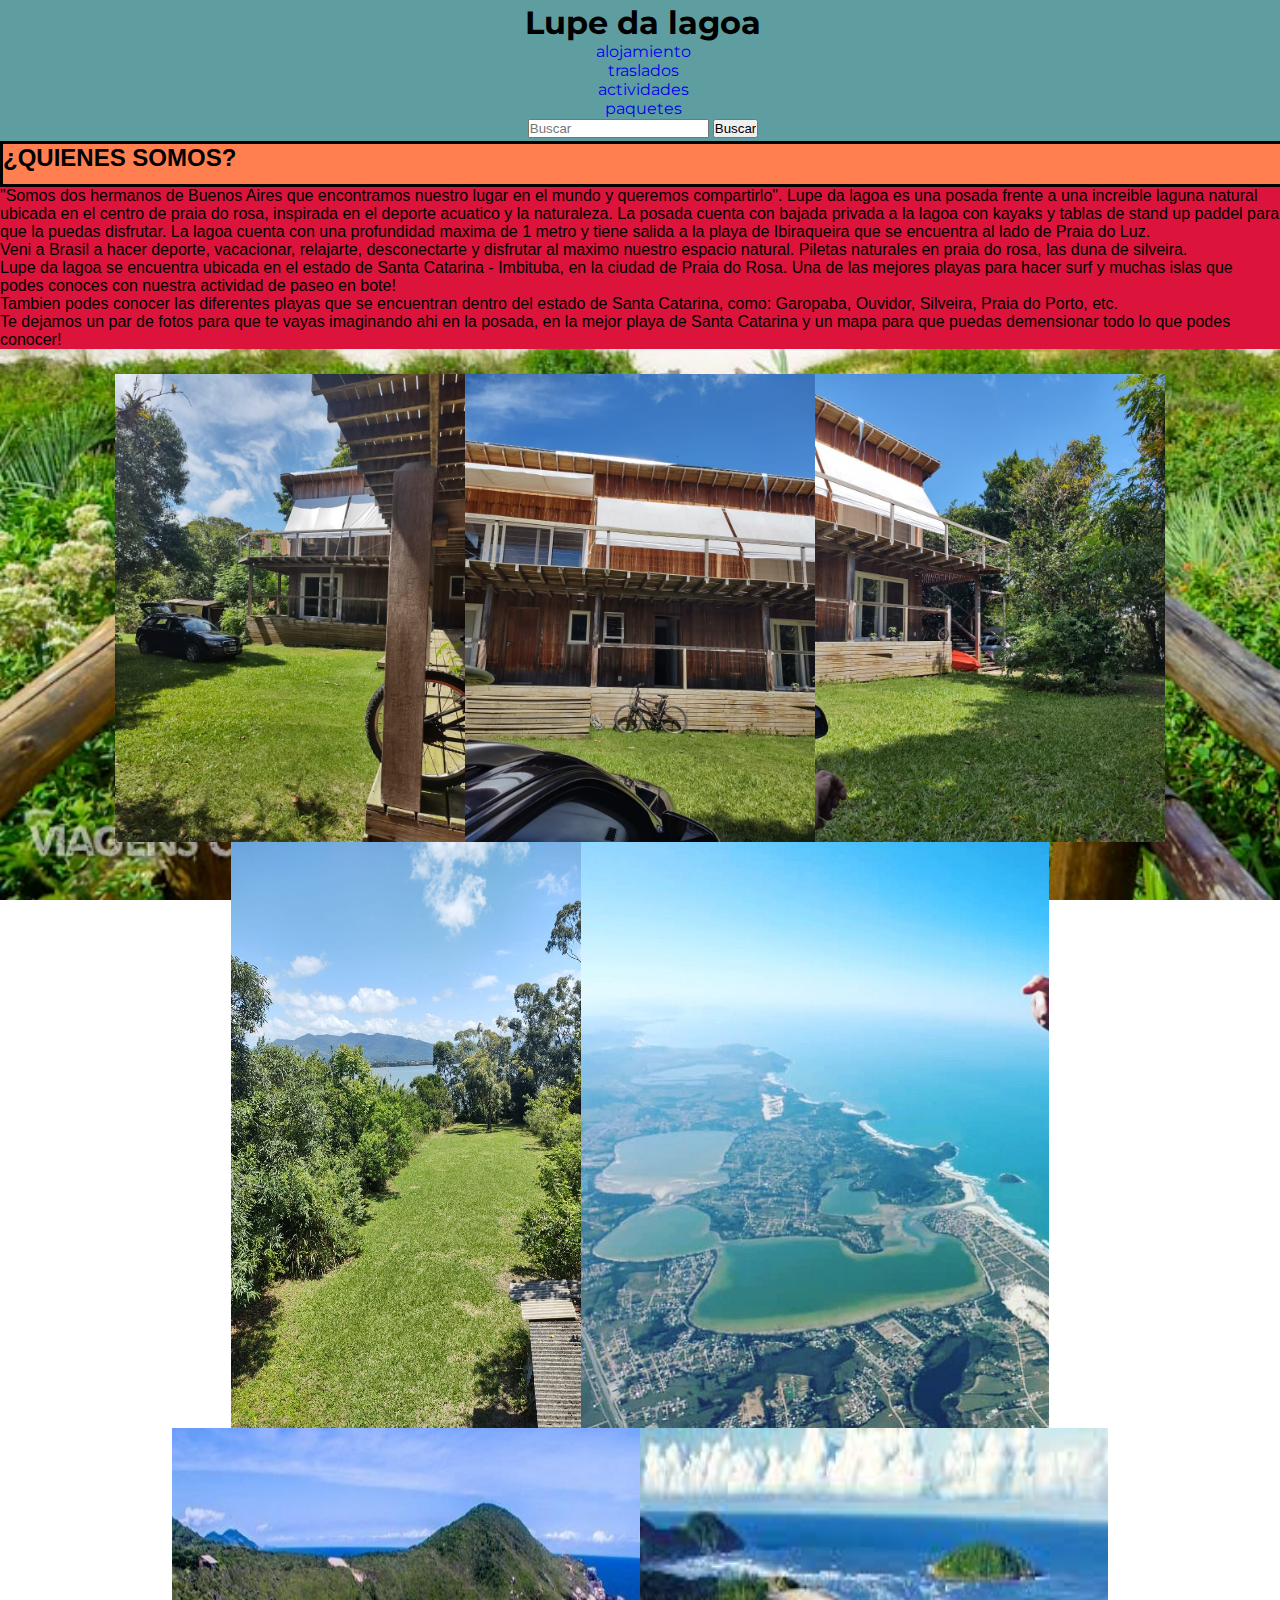
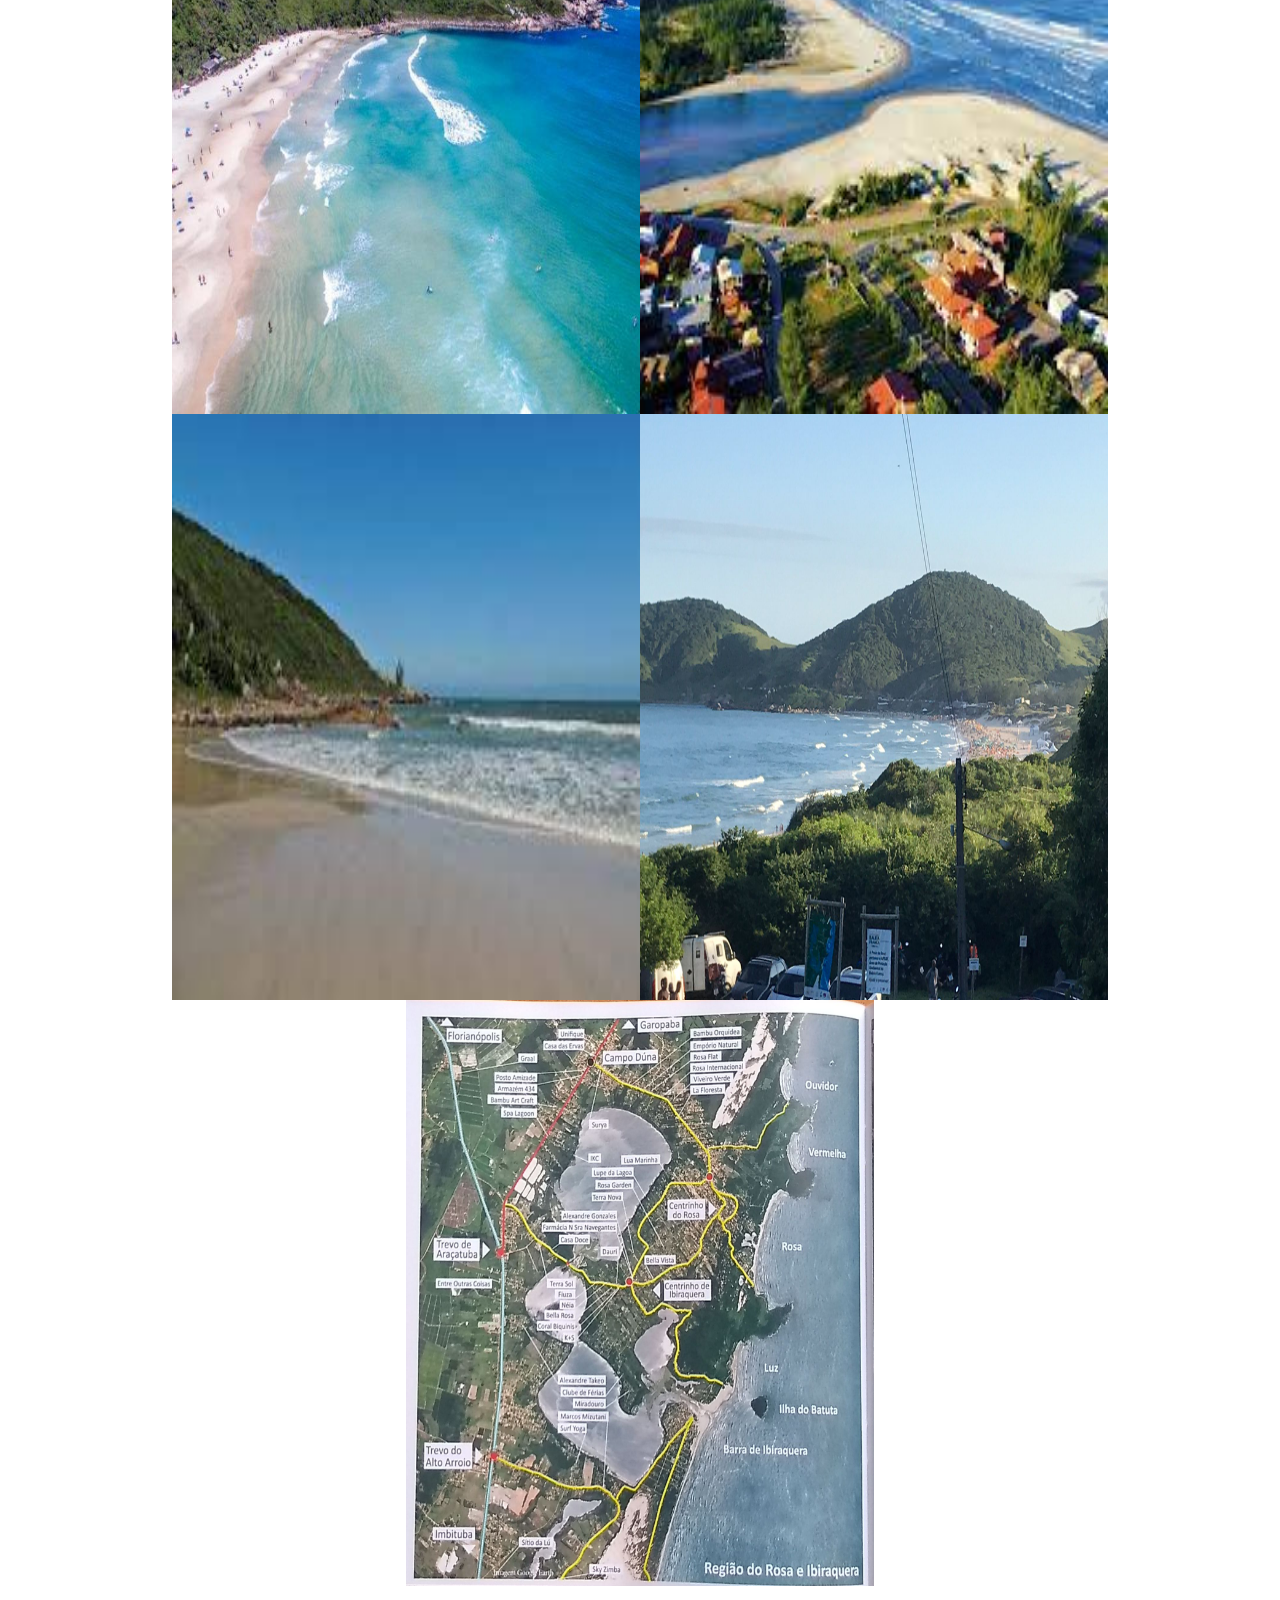
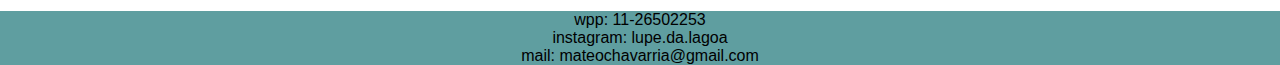
<file: index.html>
<!DOCTYPE html>
<html lang="en">
<head>
  <meta charset="UTF-8">
  <meta http-equiv="X-UA-Compatible" content="IE=edge">
  <meta name="viewport" content="width=device-width, initial-scale=1.0">
  <link rel="stylesheet" href="./css/styles.css">
  <title>VACACIONES EN BRASIL - proyecto coder</title>
<link rel="preconnect" href="https://fonts.googleapis.com">
<link rel="preconnect" href="https://fonts.gstatic.com" crossorigin>
<link href="https://fonts.googleapis.com/css2?family=Montserrat:wght@300&family=Noto+Sans+JP:wght@300&family=Ubuntu:wght@500&display=swap" rel="stylesheet">

</head>

<body>
  <header>
    <h1>Lupe da lagoa</h1>
    <nav class="barra.de.navegacion">
      <ul>
        <li><a href="pages/alojamiento.html">alojamiento</a></li>
        <li><a href="pages/traslados.html">traslados</a></li>
        <li><a href="pages/actividades.html">actividades</a></li>
        <li><a href="pages/paquetes.html">paquetes</a></li>
      </ul>
    </nav>
    <form action="" class="header-form">
      <input type="search" placeholder="Buscar">
      <input type="submit" value="Buscar"> 
    </form>
  </header>
  <main>
    <h2>
      <div class="quienes-somos"> ¿QUIENES SOMOS?</div>
    </h2>

      <p class="caja2">"Somos dos hermanos de Buenos Aires que encontramos nuestro lugar en el mundo y queremos compartirlo". Lupe da lagoa es una posada frente a una increible laguna natural ubicada en el centro de praia do rosa, inspirada en el deporte acuatico y la naturaleza. La posada cuenta con bajada privada a la lagoa con kayaks y tablas de stand up paddel para que la puedas disfrutar. La lagoa cuenta con una profundidad maxima de 1 metro y tiene salida a la playa de Ibiraqueira que se encuentra al lado de Praia do Luz. <br>
      
      Veni a Brasil a hacer deporte, vacacionar, relajarte, desconectarte y disfrutar al maximo nuestro espacio natural. Piletas naturales en praia do rosa, las duna de silveira. <br>
      
      Lupe da lagoa se encuentra ubicada en el estado de Santa Catarina - Imbituba, en la ciudad de Praia do Rosa. Una de las mejores playas para hacer surf y muchas islas que podes conoces con nuestra actividad de paseo en bote! <br>
      
      Tambien podes conocer las diferentes playas que se encuentran dentro del estado de Santa Catarina, como: Garopaba, Ouvidor, Silveira, Praia do Porto, etc. <br>
       
      Te dejamos un par de fotos para que te vayas imaginando ahi en la posada, en la mejor playa de Santa Catarina y un mapa para que puedas demensionar todo lo que podes conocer! <br>
     </p>
     <section class="galeria"></section>
     <div class="contenedor-galeria">

      <img src="./img/casa izquierda.jpg" alt="casa izquierda" style= "width: 350px;">
      <img src="./img/casa frente.jpg" alt="casa frente" style= "width: 350px"; >
      <img src="./img/casa derecha.jpg" alt="casa derecha"style="width: 350px;">
      <img src="./img/vista a la lagoa.jpg" alt="lagoa" style=" width: 350px;" >
      <img src="./img/praia do rosa desde arriba.jpg" alt="cielo" style="width: 468px"; height="586px">
      <img src="./img/canto norte.jpg" alt="canto norte" style="width: 468px"; height="586px">
      <img src="./img/conexion de lagoa y playa.jpg" alt="conexion" style="width: 468px"; height="586px">
      <img src="./img/foto praia.jpg" alt="praia" style="width: 468px"; height="586px">
      <img src="./img/canto sur.jpeg" alt="canto sur" style="width: 468px"; height="586px">
      <img src="./img/mapa praia do rosa.jpg" alt="mapa" style="width: 468px"; height="586px">

    </div>
    
  </main>

</div>
<footer>
  <ul>
    <li>wpp: 11-26502253</li>
    <li>instagram: lupe.da.lagoa</li>
    <li>mail: mateochavarria@gmail.com</li>
  </ul>
</footer>
</body>

</html>
</file>
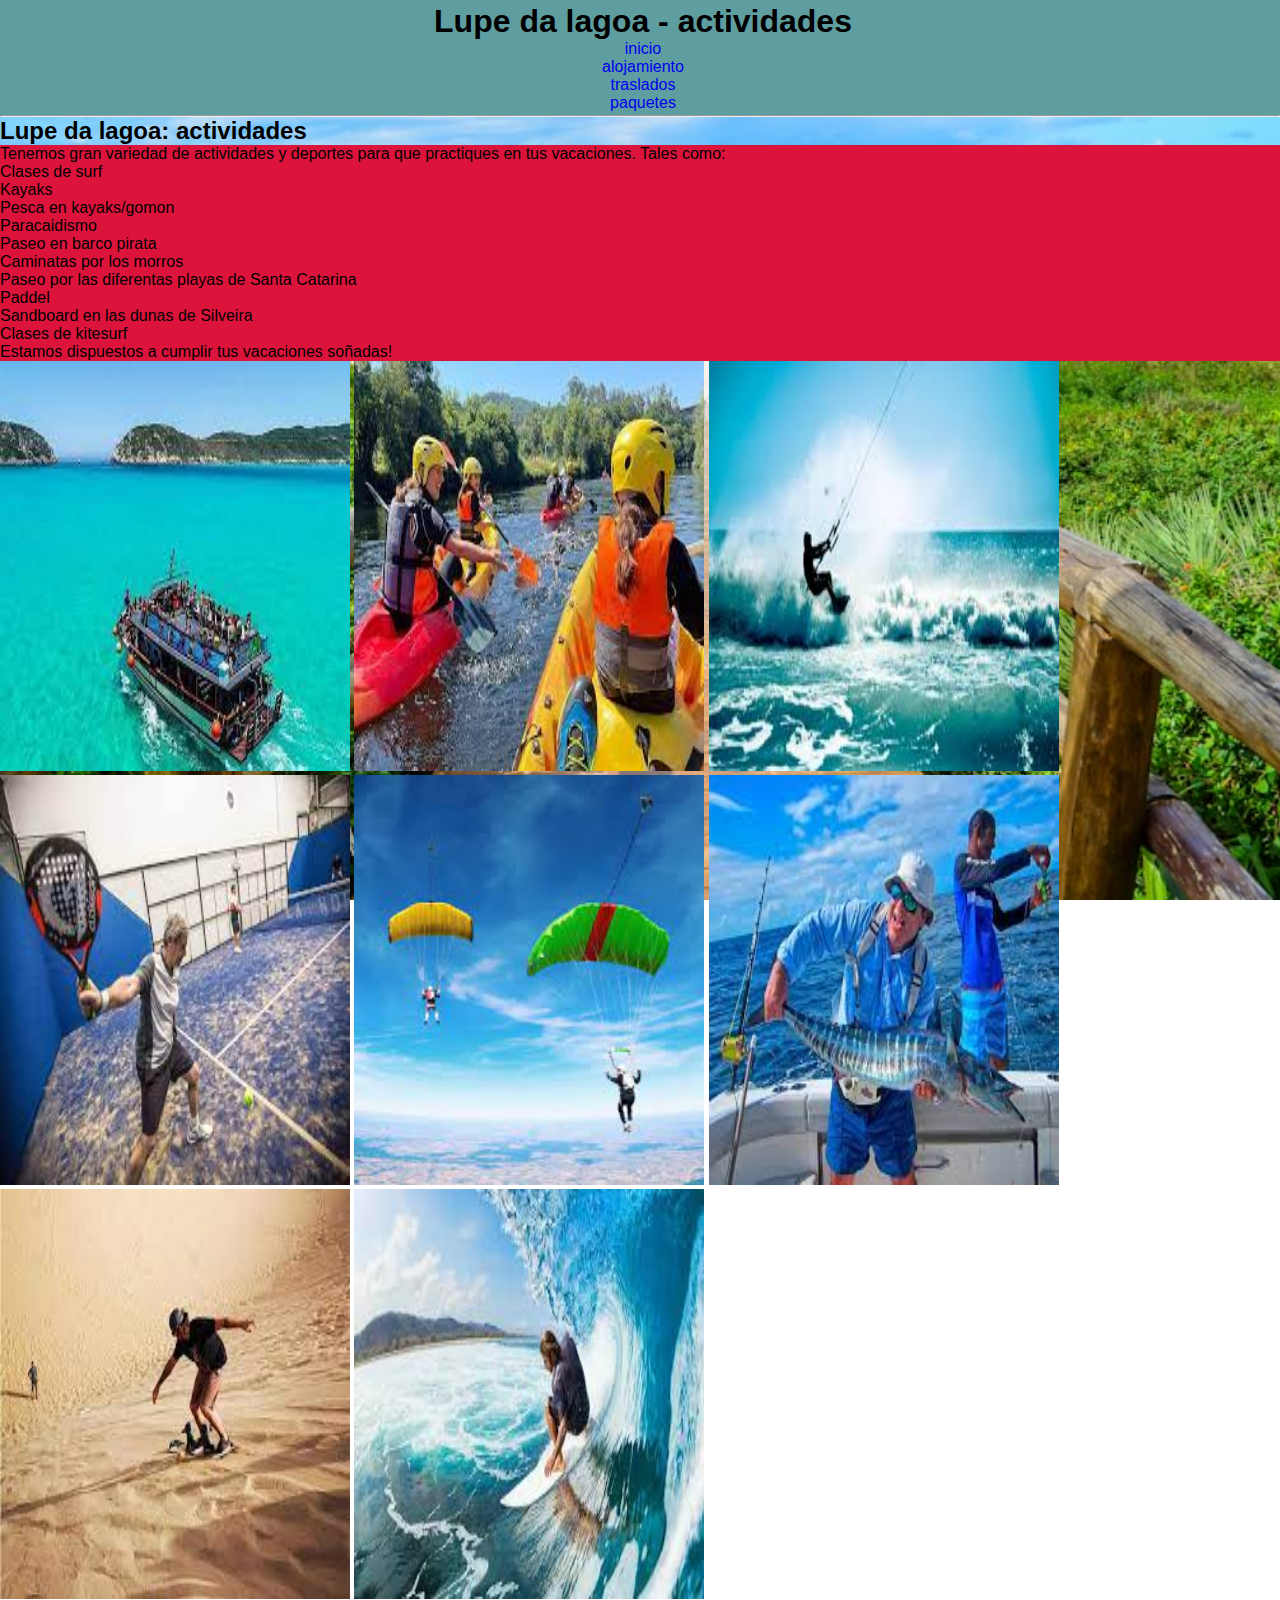
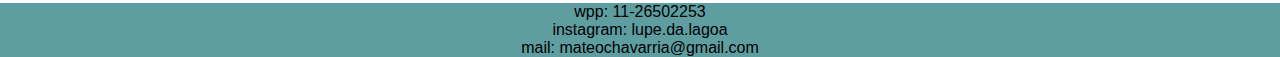
<file: pages/actividades.html>
<!DOCTYPE html>
<html lang="en">
<head>
    <meta charset="UTF-8">
    <meta http-equiv="X-UA-Compatible" content="IE=edge">
    <meta name="viewport" content="width=device-width, initial-scale=1.0">
    <link rel="stylesheet" href="../css/styles.css">
    <title>VACACIONES EN BRASIL - proyecto coder</title>
</head>
<body>
    <header>
    <h1>Lupe da lagoa - actividades</h1>
    <nav>
        <ul>
            <li><a href="../index.html">inicio</a></li>
            <li><a href="./alojamiento.html">alojamiento</a></li>
            <li><a href="./traslados.html">traslados</a></li>
            <li><a href="./paquetes.html">paquetes</a></li>
        </ul>
    </nav>
</header>
<hr>
    <main>
        <h2 class="caja">Lupe da lagoa: actividades</h2>
        <div class="caja2">
        <p>Tenemos gran variedad de actividades y deportes para que practiques en tus vacaciones. Tales como: 
            <ul>
                <li>Clases de surf</li>
                <li>Kayaks</li>
                <li>Pesca en kayaks/gomon</li>
                <li>Paracaidismo</li>
                <li>Paseo en barco pirata</li>
                <li>Caminatas por los morros</li>
                <li>Paseo por las diferentas playas de Santa Catarina</li>
                <li>Paddel</li>
                <li>Sandboard en las dunas de Silveira</li>
                <li>Clases de kitesurf</li>
            </ul>
            Estamos dispuestos a cumplir tus vacaciones soñadas! 
        </p>
        </div>
        <img src="../img/barco.jpg" alt="" style="width: 350px;" height="410px">
        <img src="../img/kayak.jpg" alt="" style="width: 350px;" height="410px">
        <img src="../img/kitesurf.jpg" alt="" style="width: 350px;" height="410px">
        <img src="../img/paddel.jpg" alt="" style="width: 350px;" height="410px">
        <img src="../img/paracaidismo.jpg" alt="" style="width: 350px;" height="410px">
        <img src="../img/pesca.jpg" alt="" style="width: 350px;" height="410px">
        <img src="../img/sandboard.jpg" alt="" style="width: 350px;" height="410px">
        <img src="../img/surf.jpg" alt="" style="width: 350px;" height="410px">
    </main>

    <footer>
        <ul>
            <li>wpp: 11-26502253</li>
            <li>instagram: lupe.da.lagoa</li>
            <li>mail: mateochavarria@gmail.com</li>
          </ul>
    </footer>
    
</body>
</html>
</file>
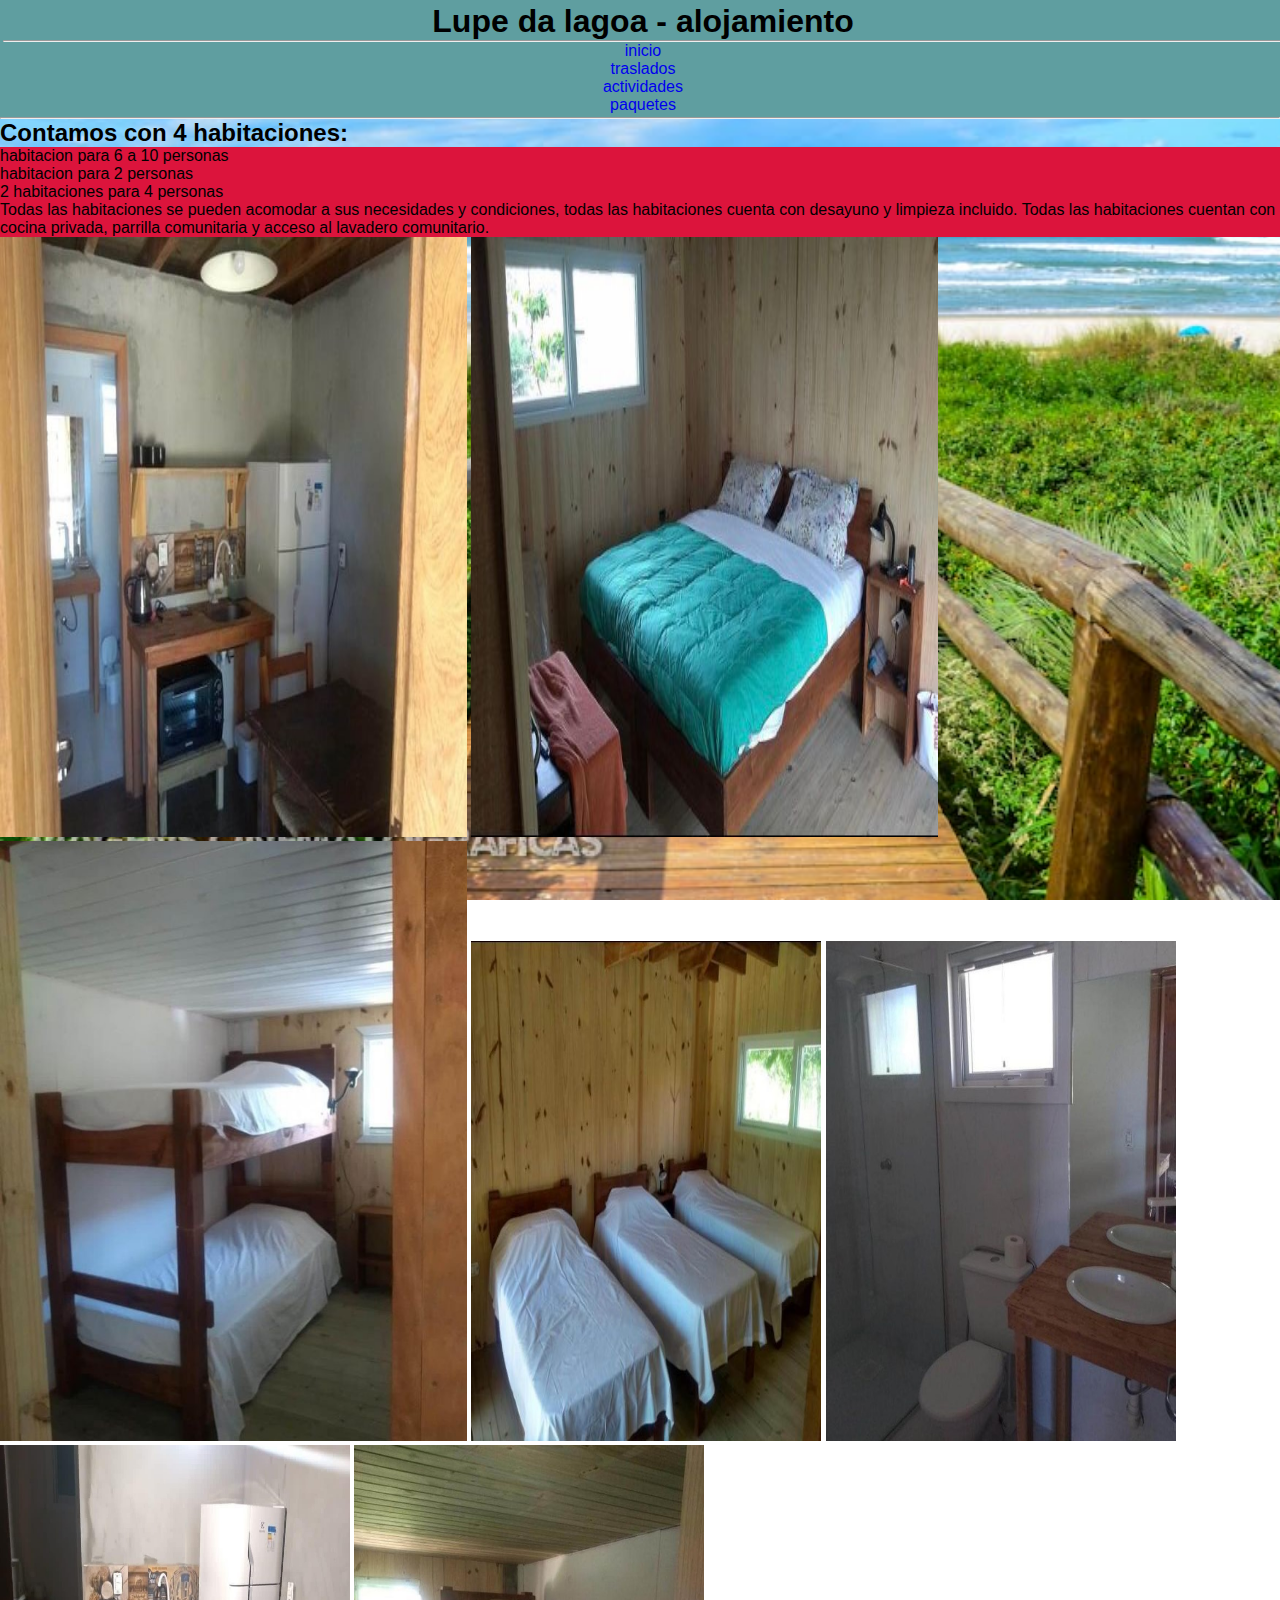
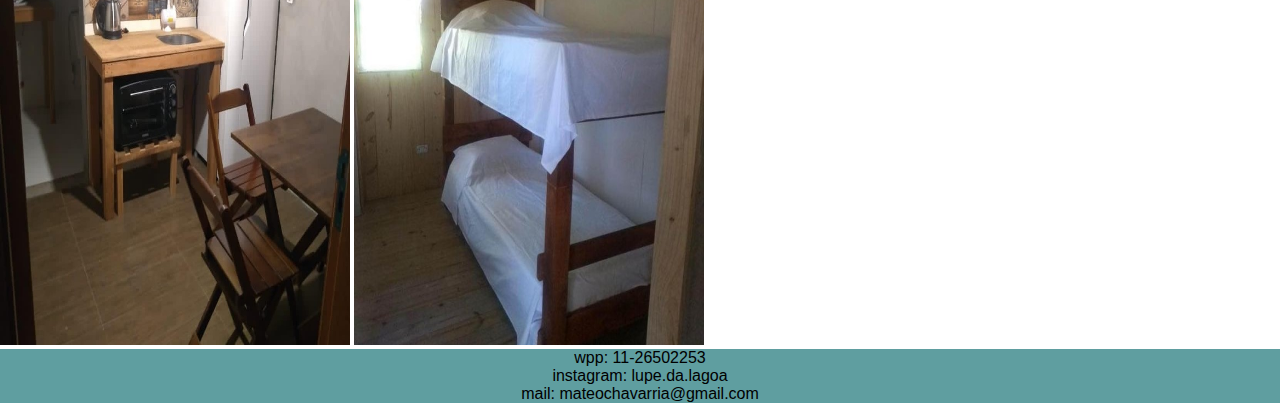
<file: pages/alojamiento.html>
<!DOCTYPE html>
<html lang="en">
<head>
    <meta charset="UTF-8">
    <meta http-equiv="X-UA-Compatible" content="IE=edge">
    <meta name="viewport" content="width=device-width, initial-scale=1.0">
    <link rel="stylesheet" href="../css/styles.css">
    <title>VACACIONES EN BRASIL - proyecto coder</title>

</head>
<body>

    <header>
        <h1>Lupe da lagoa - alojamiento</h1>
        <hr>
        <nav>
            <ul>
                <li><a href="../index.html">inicio</a></li>
                <li><a href="./traslados.html">traslados</a></li>
                <li><a href="./actividades.html">actividades</a></li>
                <li><a href="./paquetes.html">paquetes</a></li>
            </ul>
        </nav>
    </header>
<hr>
    <main>
        <h2 class="caja">Contamos con 4 habitaciones:</h2>
        <div class="caja2">
        <ul>
            <li>habitacion para 6 a 10 personas</li>
            <li>habitacion para 2 personas</li>
            <li>2 habitaciones para 4 personas</li>
        </ul>
        <p>Todas las habitaciones se pueden acomodar a sus necesidades y condiciones, todas las habitaciones cuenta con desayuno y limpieza incluido. Todas las habitaciones cuentan con cocina privada, parrilla comunitaria y acceso al lavadero comunitario. </p>
        </div>
        <img src="../img/cocina.jpeg" alt="" style="width: 467px;" height="600px">
        <img src="../img/cama matrimonial.jpeg" alt=""style="width: 467px;" height="600px">
        <img src="../img/cama cuchetas.jpeg" alt=""style="width: 467px;" height="600">
        <img src="../img/camas individuales.jpeg" alt=""style="width: 350px;" height="500px">
        <img src="../img/baño.jpeg" alt=""style="width: 350px;" height="500px">
        <img src="../img/cocina 1.jpg.jpeg" alt=""style="width: 350px;" height="500px">
        <img src="../img/cama cuchetas 2.jpeg" alt="" style="width: 350px;" height="500px">


    </main>

    <footer>
        <ul>
            <li>wpp: 11-26502253</li>
            <li>instagram: lupe.da.lagoa</li>
            <li>mail: mateochavarria@gmail.com</li>
          </ul>
    </footer>
    
</body>
</html>
</file>
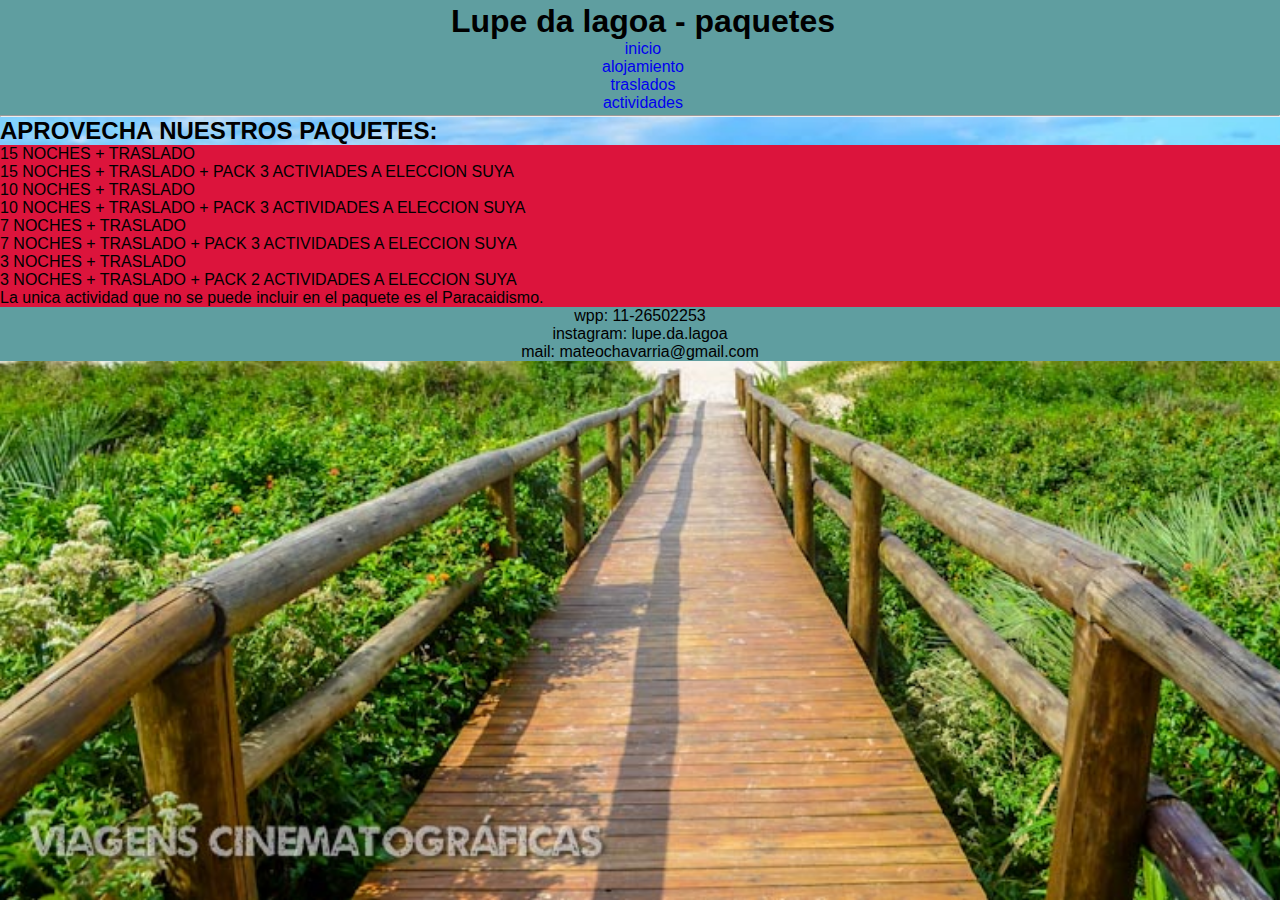
<file: pages/paquetes.html>
<!DOCTYPE html>
<html lang="en">
<head>
    <meta charset="UTF-8">
    <meta http-equiv="X-UA-Compatible" content="IE=edge">
    <meta name="viewport" content="width=device-width, initial-scale=1.0">
    <link rel="stylesheet" href="../css/styles.css">
    <title>VACACIONES EN BRASIL - proyecto coder</title>
</head>
<body>
    <header>
        <h1>Lupe da lagoa - paquetes</h1>
        <nav>
            <ul>
                <li><a href="../index.html">inicio</a></li>
                <li><a href="./alojamiento.html">alojamiento</a></li>
                <li><a href="./traslados.html">traslados</a></li>
                <li><a href="./actividades.html">actividades</a></li>
            </ul>
        </nav>
    </header>
<hr>
    <main>
        <h2 class="caja">APROVECHA NUESTROS PAQUETES:</h2>
        <div class="caja2">
        <ul>
            <li>15 NOCHES + TRASLADO</li>
            <li>15 NOCHES + TRASLADO + PACK 3 ACTIVIADES A ELECCION SUYA</li>
            <li>10 NOCHES + TRASLADO</li>
            <li>10 NOCHES + TRASLADO + PACK 3 ACTIVIDADES A ELECCION SUYA</li>
            <li>7 NOCHES + TRASLADO</li>
            <li>7 NOCHES + TRASLADO + PACK 3 ACTIVIDADES A ELECCION SUYA</li>
            <li>3 NOCHES + TRASLADO</li>
            <li>3 NOCHES + TRASLADO + PACK 2 ACTIVIDADES A ELECCION SUYA</li>
        </ul>
        <p>La unica actividad que no se puede incluir en el paquete es el Paracaidismo.
        </p>
        </div>
    </main>

    <footer>
        <ul>
            <li>wpp: 11-26502253</li>
            <li>instagram: lupe.da.lagoa</li>
            <li>mail: mateochavarria@gmail.com</li>
          </ul>
    </footer>
</body>
</html>
</file>
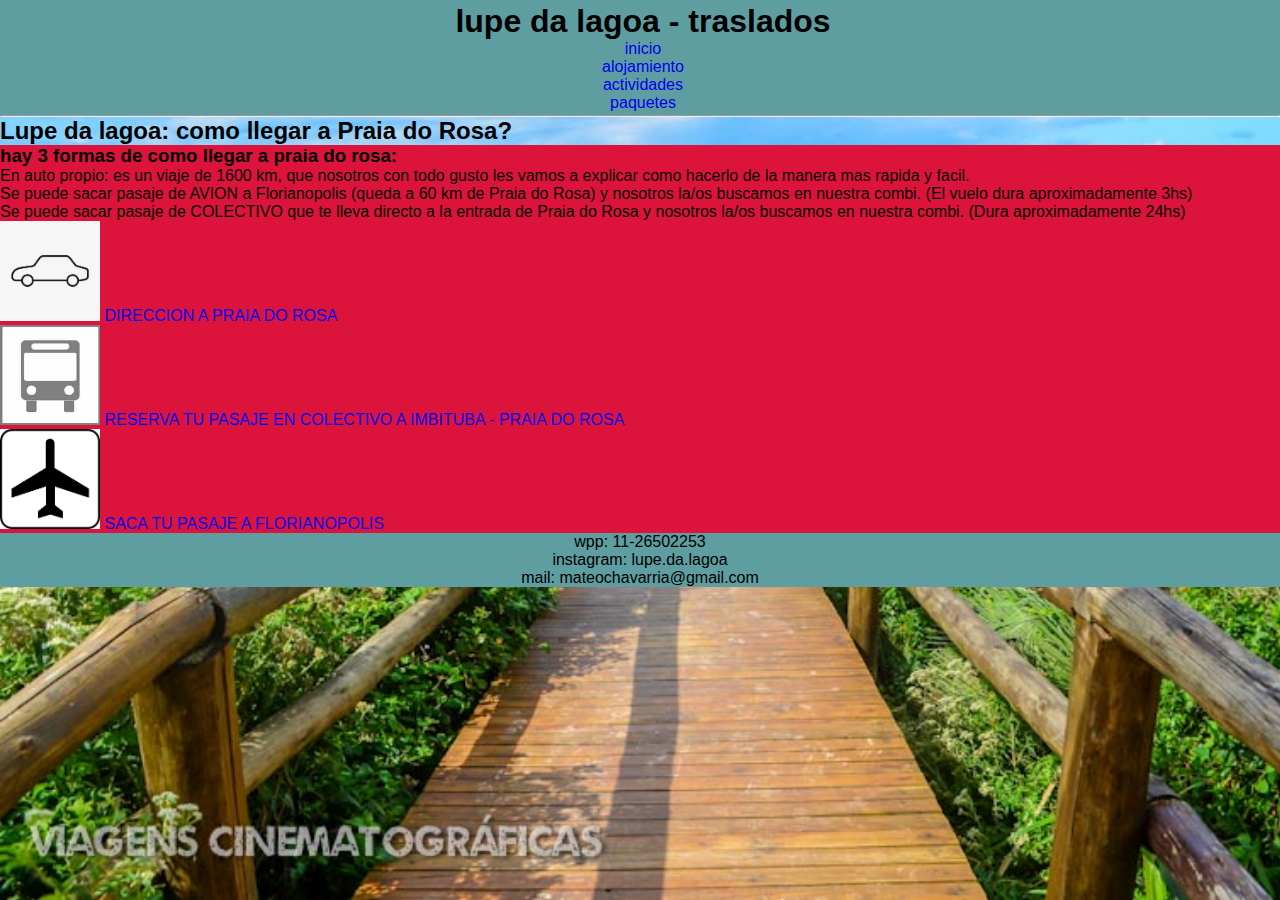
<file: pages/traslados.html>
<!DOCTYPE html>
<html lang="en">
<head>
    <meta charset="UTF-8">
    <meta http-equiv="X-UA-Compatible" content="IE=edge">
    <meta name="viewport" content="width=device-width, initial-scale=1.0">
    <link rel="stylesheet" href="../css/styles.css">
    <title>VACACIONES EN BRASIL - proyecto coder</title>
</head>
<body>
    <header>
        <h1>lupe da lagoa - traslados</h1>
    
    <nav>
        <ul>
            <li><a href="../index.html">inicio</a></li>
            <li><a href="./alojamiento.html">alojamiento</a></li>
            <li><a href="./actividades.html">actividades</a></li>
            <li><a href="./paquetes.html">paquetes</a></li>
        </ul>
    </nav>
</header>
<hr>
    <main>
        <h2 class="caja"> Lupe da lagoa: como llegar a Praia do Rosa?</h2>
          <div class="caja2">
            <h3>hay 3 formas de como llegar a praia do rosa: </h3>
            <ul>
                <li>En auto propio: es un viaje de 1600 km, que nosotros con todo gusto les vamos a explicar como hacerlo de la manera mas rapida y facil.</li>
                <li>Se puede sacar pasaje de AVION a Florianopolis (queda a 60 km de Praia do Rosa) y nosotros la/os buscamos en nuestra combi. (El vuelo dura aproximadamente 3hs)</li>
                <li>Se puede sacar pasaje de COLECTIVO que te lleva directo a la entrada de Praia do Rosa y nosotros la/os buscamos en nuestra combi. (Dura aproximadamente 24hs)</li>
            </ul>
            <ul>
            <li><img src="../img/auto.jpg" alt="foto icono auto" style="width: 100px;">
            <a href="https://www.google.com.ar/maps/place/Praia+do+Rosa/@-28.1292885,-48.648809,15z/data=!3m1!4b1!4m6!3m5!1s0x9526cc1fa0854bc3:0x845bb5b1c82513d9!8m2!3d-28.1300744!4d-48.6421002!16s%2Fg%2F11bxg0wxg2?hl=es&authuser=0">DIRECCION A PRAIA DO ROSA</a></li>
            <li><img src="../img/bondi.jpg" alt="foto icono COLECTIVO" style="width: 100px;">
            <a href="https://www.busbud.com/es-419/bus-schedules-results/69y7pd/6fvrkt?outbound_date=2023-03-20&adults=1">RESERVA TU PASAJE EN COLECTIVO A IMBITUBA - PRAIA DO ROSA</a></li>
            <li><img src="../img/avion.png" alt="foto icono avion" style="width: 100px;">
            <a href="https://www.despegar.com.ar/vuelos/BUE/FLN?from=SB&di=1-0">SACA TU PASAJE A FLORIANOPOLIS</a></li>
            </ul>
            </div>
        
    </main>

    <footer>
        <ul>
            <li>wpp: 11-26502253</li>
            <li>instagram: lupe.da.lagoa</li>
            <li>mail: mateochavarria@gmail.com</li>
          </ul>
    </footer>
    
</body>
</html>
</file>
<file: css/styles.css>
*{
    margin: 0;
    padding: 0;
    list-style: none;
    text-decoration: none;
}

  .barra.de.navegacion a{
    text-align: center;
    flex-wrap: wrap;
    justify-content: end;
    align-items: center;
    display: inline-block;
    margin-top: 20px;
  }

  body {
    font-family: 'Franklin Gothic Medium', 'Arial Narrow', Arial, sans-serif;
    background-image: url(../img/PraiadoRosa_043.jpg);
    background-size: cover;
    background-attachment: fixed;
    background-repeat:no-repeat ;

}

.caja2 {
    font-size: 16px;
    background-color:crimson;
    color:black ;
    width: 100%;

    
  }

body footer{
    background-color: cadetblue;
    color: black;
    width: 100%;
    text-align: center;
    font-family: 'Gill Sans', 'Gill Sans MT', Calibri, 'Trebuchet MS', sans-serif;
    
}

  @media screen and (max-width: 768px) {
    .contenedor {
      max-width: 100%;
      padding: 10px;
      
    }
    header {
      text-align: center;
      background-color: cadetblue;
      color: black;
      width: 100%;
      font-family: 'Montserrat', sans-serif;
      text-decoration: solid; 
    }

    .quienes-somos{
        background-color:coral;
        color: black; 
        width: 100%;
        height: 40px; 
        text-align: center;
        border-style: solid;
        border-color: black;
        border-width: 3px;
     }
    
    .caja2 {
      font-size: 16px;
      background-color:crimson;
      color:black ;
  
      
    }
    .contenedor-galeria {
      display: flex;
      flex-wrap: wrap;
      justify-content: center;
      padding: 5px;
      margin: 20px;
    
    }

    body footer{
        background-color: cadetblue;
        color: black;
        width: 100%;
        font-family: 'Gill Sans', 'Gill Sans MT', Calibri, 'Trebuchet MS', sans-serif;
    }

    } 


  @media screen and (min-width: 769px) {
    .contenedor {
      max-width: 100%;
      padding: 10px;
      
    }
    header {
      text-align: center;
      background-color: cadetblue;
      color: black;
      width: 100%;
      font-family: 'Montserrat', sans-serif; 
      justify-content: center;
      padding: 3px;
    }

    .buscador{
        text-align: center;
        justify-content: end;
        align-items: end;
    }

    .quienes-somos{
        background-color:coral;
        color: black; 
        width: 100%;
        height: 40px; 
        border-style: solid;
        border-color: black;
        border-width: 3px;
     }
    
    .caja2 {
      font-size: 16px;
      background-color:crimson;
      color:black ;
      width: 100%;
    
    }
    .contenedor-galeria {
      display: flex;
      flex-wrap: wrap;
      justify-content: center;
      padding: 5px;
      margin: 20px;


    }


    body footer{
        background-color: cadetblue;
        color: black;
        width: 100%;
        text-align: center;
        font-family: 'Gill Sans', 'Gill Sans MT', Calibri, 'Trebuchet MS', sans-serif;
        
    }
    

  }
</file>
